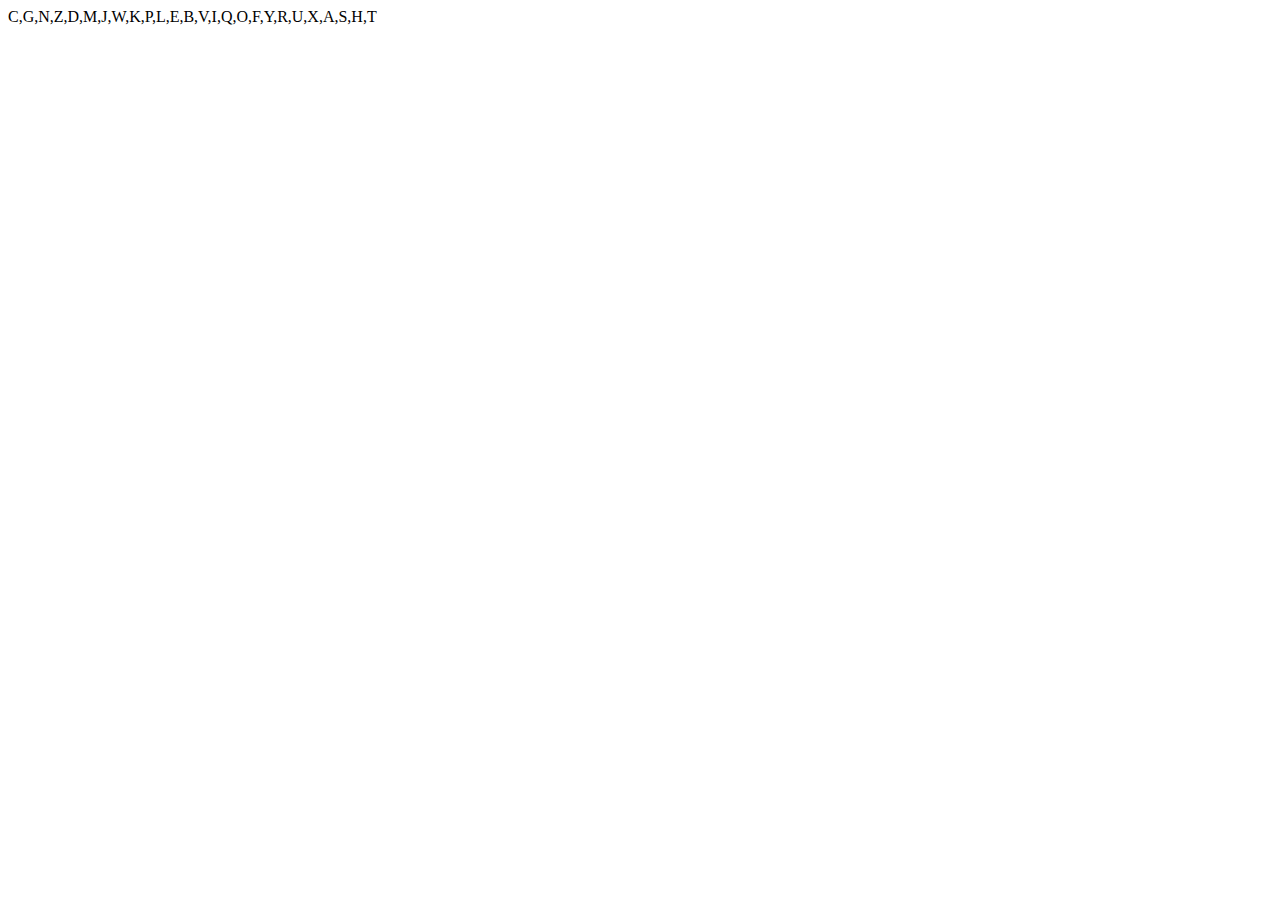
<file: algorithms/shuffle/index.html>
<!DOCTYPE html>
<html>
<head>
    <meta http-equiv="content-type" content="text/html" charset="utf-8" />
    <title>Shuffle algorithm</title>
</head>

<body>
    <script src="shuffle.js"></script>
</body>
</html>
</file>
